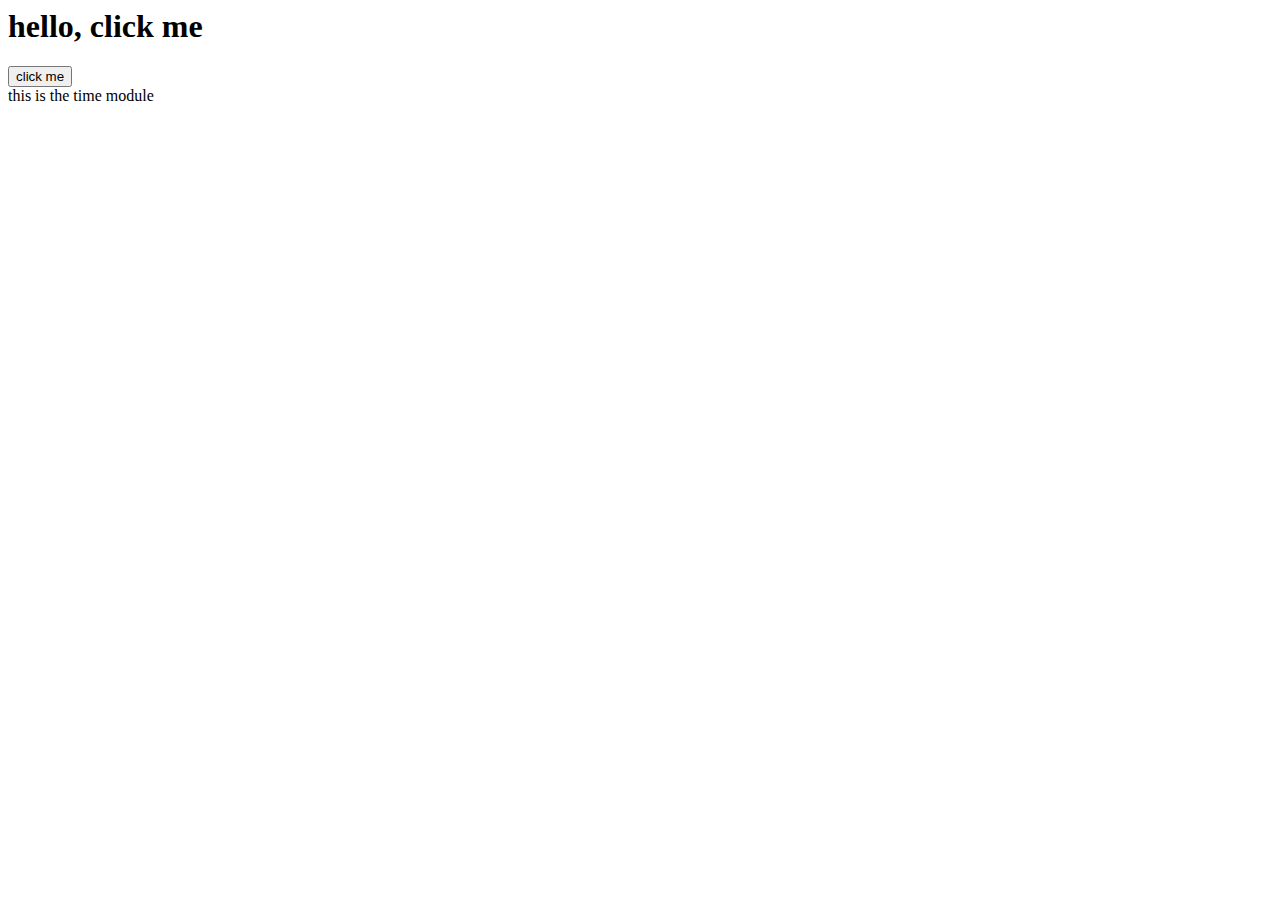
<file: FLASK/templates/index.html>
<head>
    <title> hello </title>
    <script src="https://code.jquery.com/jquery-3.6.0.min.js"></script>
</head>

<body>
    <h1> hello, click me</h1>
    <button> click me</button>
    <script>
        $('button').click(function(){
            $.ajax({
                url:'/ajax',
                type:'post',
                data:{'hello':'world'},
                success:function(d){
                    $("h1").html('hi, you have clicked!!' + d)
                },
                error:function(){
                    alert('ajax request error')
                }
            })
        })
    </script>
	<div id = 'time'> this is the time module</div>
	<script type="text/javascript">
		function get_time(){
			$.ajax({
				url:'/time',
				timeout:10000,//超时时间设置为10秒；
				success:function(data){
					$('#time').html(data)
				},
				error:function(xhr,type,errorThrown){
					
				}
			});
			
		}
		setInterval(get_time,1000)
	</script>
</body>
</file>
